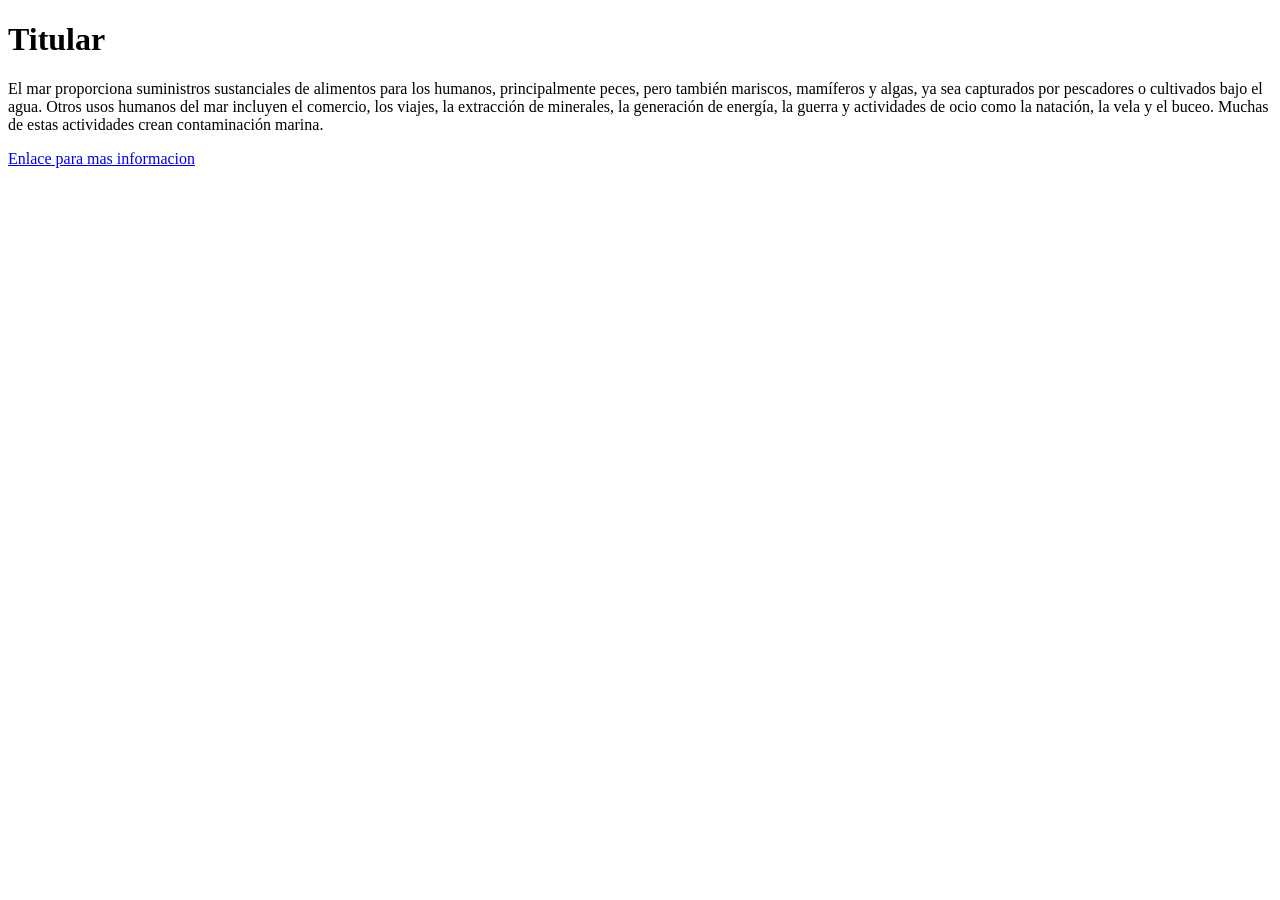
<file: prova.html>
<!DOCTYPE html>
<html lang="en">
<head>
    <meta charset="UTF-8">
    <meta http-equiv="X-UA-Compatible" content="IE=edge">
    <meta name="viewport" content="width=device-width, initial-scale=1.0">
    <title>Document</title>
</head>
<body>
    <h1>Titular</h1>
    <p>El mar proporciona suministros sustanciales de alimentos para los humanos, principalmente peces, pero también mariscos, mamíferos y algas, ya sea capturados por pescadores o cultivados bajo el agua. Otros usos humanos del mar incluyen el comercio, los viajes, la extracción de minerales, la generación de energía, la guerra y actividades de ocio como la natación, la vela y el buceo. Muchas de estas actividades crean contaminación marina.</p>
    <a href="https://es.wikipedia.org/wiki/Mar">Enlace para mas informacion</a>
    <a href="https://es.wikipedia.org/wiki/Mar" target="_blank" rel="noopener noreferrer"></a>
</body>
</html>
</file>
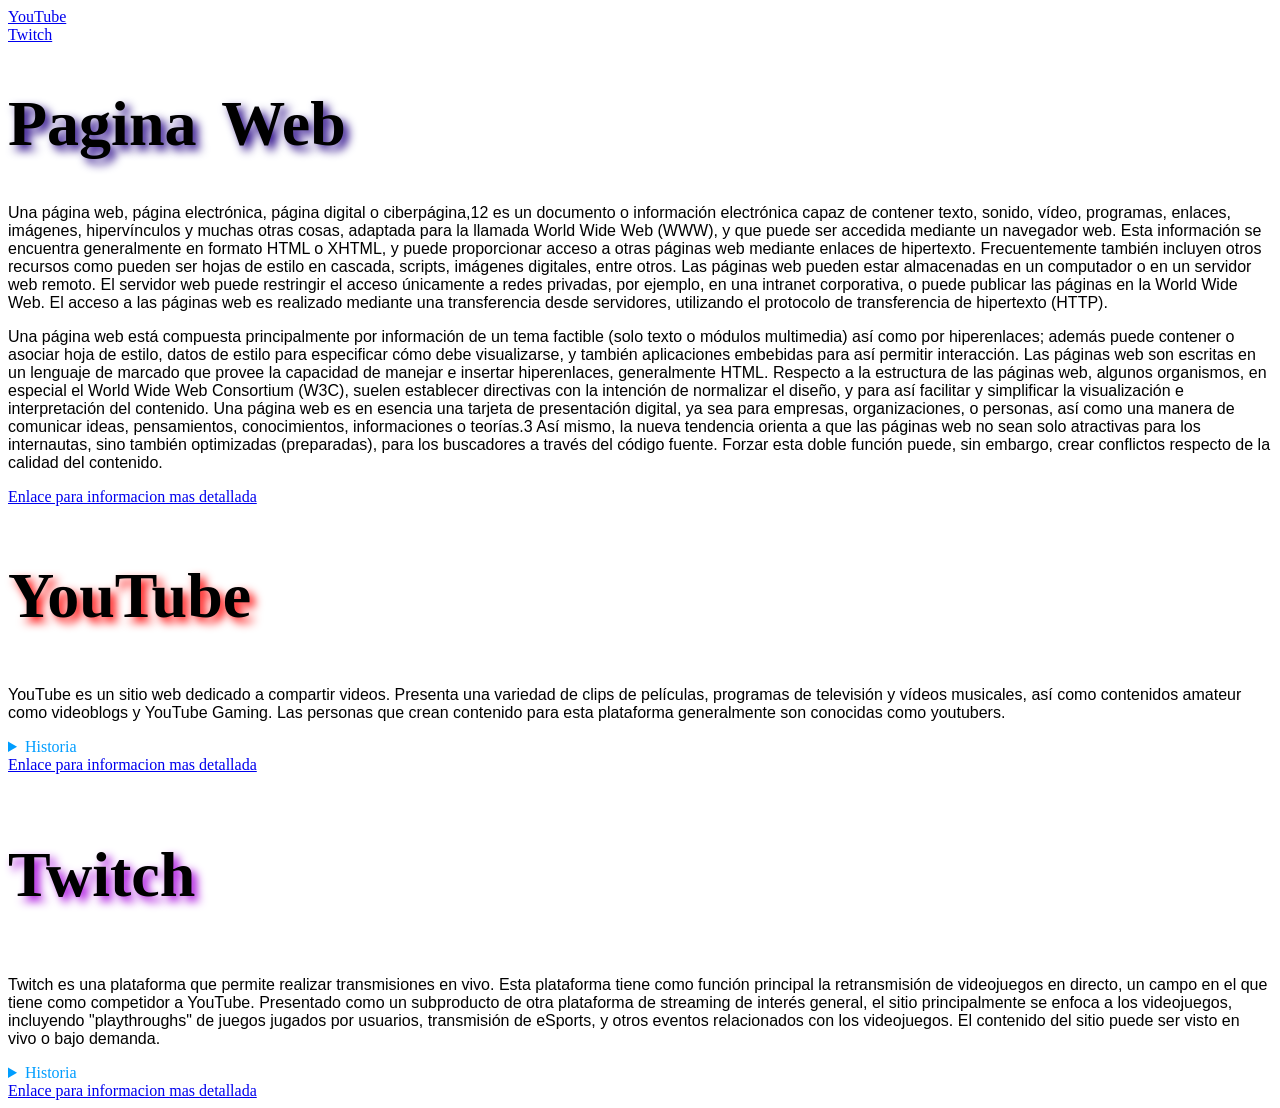
<file: practica2/modulo2.html>
<!DOCTYPE html>
<html lang="en">
<head>
    <meta charset="UTF-8">
    <meta http-equiv="X-UA-Compatible" content="IE=edge">
    <meta name="viewport" content="width=device-width, initial-scale=1.0">
    <title>Modulo2</title>
    <link rel="stylesheet" href="modulo2edicion.css">
</head>
<body>
    <a href="#infoYoutube">YouTube</a> <br>
    <a href="#infoTwitch">Twitch</a><br>
    <h1>Pagina Web</h1>
        <p>Una página web, página electrónica, página digital o ciberpágina,12 es un documento o información electrónica capaz de contener texto, sonido, vídeo, programas, enlaces, imágenes, hipervínculos y muchas otras cosas, adaptada para la llamada World Wide Web (WWW), y que puede ser accedida mediante un navegador web. Esta información se encuentra generalmente en formato HTML o XHTML, y puede proporcionar acceso a otras páginas web mediante enlaces de hipertexto. Frecuentemente también incluyen otros recursos como pueden ser hojas de estilo en cascada, scripts, imágenes digitales, entre otros.
            Las páginas web pueden estar almacenadas en un computador o en un servidor web remoto. El servidor web puede restringir el acceso únicamente a redes privadas, por ejemplo, en una intranet corporativa, o puede publicar las páginas en la World Wide Web. El acceso a las páginas web es realizado mediante una transferencia desde servidores, utilizando el protocolo de transferencia de hipertexto (HTTP).</p>
        <p>Una página web está compuesta principalmente por información de un tema factible (solo texto o módulos multimedia) así como por hiperenlaces; además puede contener o asociar hoja de estilo, datos de estilo para especificar cómo debe visualizarse, y también aplicaciones embebidas para así permitir interacción.
           Las páginas web son escritas en un lenguaje de marcado que provee la capacidad de manejar e insertar hiperenlaces, generalmente HTML.
           Respecto a la estructura de las páginas web, algunos organismos, en especial el World Wide Web Consortium (W3C), suelen establecer directivas con la intención de normalizar el diseño, y para así facilitar y simplificar la visualización e interpretación del contenido. Una página web es en esencia una tarjeta de presentación digital, ya sea para empresas, organizaciones, o personas, así como una manera de comunicar ideas, pensamientos, conocimientos, informaciones o teorías.3​ Así mismo, la nueva tendencia orienta a que las páginas web no sean solo atractivas para los internautas, sino también optimizadas (preparadas), para los buscadores a través del código fuente. Forzar esta doble función puede, sin embargo, crear conflictos respecto de la calidad del contenido.</p>
           <a href="https://es.wikipedia.org/wiki/P%C3%A1gina_web">Enlace para informacion mas detallada</a>
     <h2 id="infoYouTube">YouTube</h1>
        <p>YouTube es un sitio web dedicado a compartir videos. Presenta una variedad de clips de películas, programas de televisión y vídeos musicales, así como contenidos amateur como videoblogs y YouTube Gaming. Las personas que crean contenido para esta plataforma generalmente son conocidas como youtubers.</p> 
        <details>
            <summary style="color:rgb(0, 157, 255)">Historia</summary>
            <p>YouTube fue fundado por Chad Hurley, Steve Chen y Jawed Karim en febrero de 2005 en San Bruno, California. Todos ellos se conocieron cuando trabajaban en PayPal, Hurley y Karim como ingenieros y Chen como diseñador.11​
                Antigua sede de YouTube hasta 2017
                De acuerdo con Hurley y Chen, la idea de YouTube surgió ante las dificultades que experimentaron al tratar de compartir vídeos tomados durante una fiesta en San Francisco. Esta historia ha sido considerada una versión muy simplificada, y Chen ha reconocido que esta idea se puede haber promovido por la necesidad de presentar una historia sencilla al mercado.11​ Karim ha declarado que la fiesta nunca ocurrió, y que la idea de compartir vídeos en Internet fue suya.11​ Sus compañeros han declarado que la fiesta sí ocurrió, y que la idea original de Karim era crear una página de citas, donde las personas pudiesen calificarse sobre la base de sus vídeos. Karim reconoce haber sido influenciado por un sitio de citas llamado HotorNot.com, donde los usuarios podían cargar fotos suyas, que luego eran calificadas por otros usuarios.</p>
        </details>
        <a href="https://es.wikipedia.org/wiki/YouTube">Enlace para informacion mas detallada</a>

    <h3 id="infoTwitch">Twitch</h3>
        <p> Twitch es una plataforma que permite realizar transmisiones en vivo. Esta plataforma tiene como función principal la retransmisión de videojuegos en directo, un campo en el que tiene como competidor a YouTube. Presentado como un subproducto de otra plataforma de streaming de interés general, el sitio principalmente se enfoca a los videojuegos, incluyendo "playthroughs" de juegos jugados por usuarios, transmisión de eSports, y otros eventos relacionados con los videojuegos. El contenido del sitio puede ser visto en vivo o bajo demanda.</p>
        <details>
            <summary style="color:rgb(0, 157, 255) ;">Historia</summary>
            <p> - Fundación y crecimiento inicial (2007-2013).</p>
            <p>Cuando Justin.tv fue lanzado en 2007 por Justin Kan y Emmet Shear , el sitio fue dividido en diferentes categorías de contenido. La categoría de videojuegos creció especialmente rápido, y se convirtió en el contenido más popular del sitio.12​ En junio de 2011,1​ la empresa decidió escindir el contenido de juegos como TwitchTV, inspirado en el término twitch gameplay. Se lanzó oficialmente en la fase beta pública el 6 de junio de 2011.13​ Desde entonces, Twitch ha atraído a más de 35 millones de visitantes únicos al mes.14​15​ Twitch tenía unos 80 empleados en junio de 2013,16​ que aumentaron a 100 en diciembre de 2013.1​ La empresa tenía su sede en el distrito financiero de San Francisco.1​
                Twitch ha recibido importantes inversiones de capital riesgo, con 15 millones de dólares en 2012 (además de los 7 millones de dólares recaudados inicialmente para Justin.tv),17​18​ y 20 millones de dólares en 2013.19​ Entre los inversores que participaron en las tres rondas de captación de fondos hasta finales de 2013 se encuentran Draper Associates, Bessemer Venture Partners y Thrive Capital. Además de la afluencia de financiación de riesgo, en 2013 se creía que la empresa había sido rentable.</p>
        </details>
        <a href="https://es.wikipedia.org/wiki/Twitch">Enlace para informacion mas detallada</a>
    
    
</body>
</html>
</file>
<file: practica2/modulo2edicion.css>
h1 {
    word-spacing: 10px;
    text-shadow: 5px 5px 10px rgb(34, 1, 133);
    font-size: 5vw;
}
h2 {
    word-spacing: 10px;
    text-shadow: 5px 5px 10px rgb(255, 0, 0);
    font-size: 5vw;
}
p{
    font-family: 'Montserrat', sans-serif;
}
p.serif {
    font-family: 'Times New Roman', Times, serif;
}
p.sansserif {
    font-family:Arial, Helvetica, sans-serif;
}
.italic{
    font-style: italic;
}
.oblique{
    font-style: oblique;
}
p.little {
    font-size: 1em;
}
p.negrita {
    font-weight:bold;
}
p.small{
    font-variant: small-caps;
}
.middle > * {
    vertical-align:middle;
}
.top > * {
    vertical-align: top;
}
.bottom > * {
    vertical-align: bottom;
}
.baseline > * {
    vertical-align:baseline;
}
h3 {
    word-spacing: 10px;
    text-shadow: 5px 5px 10px rgb(165, 0, 220);
    font-size: 5vw;

}
div {
    margin: 0 0 30px 0;
    padding: 10px;
}
</file>
